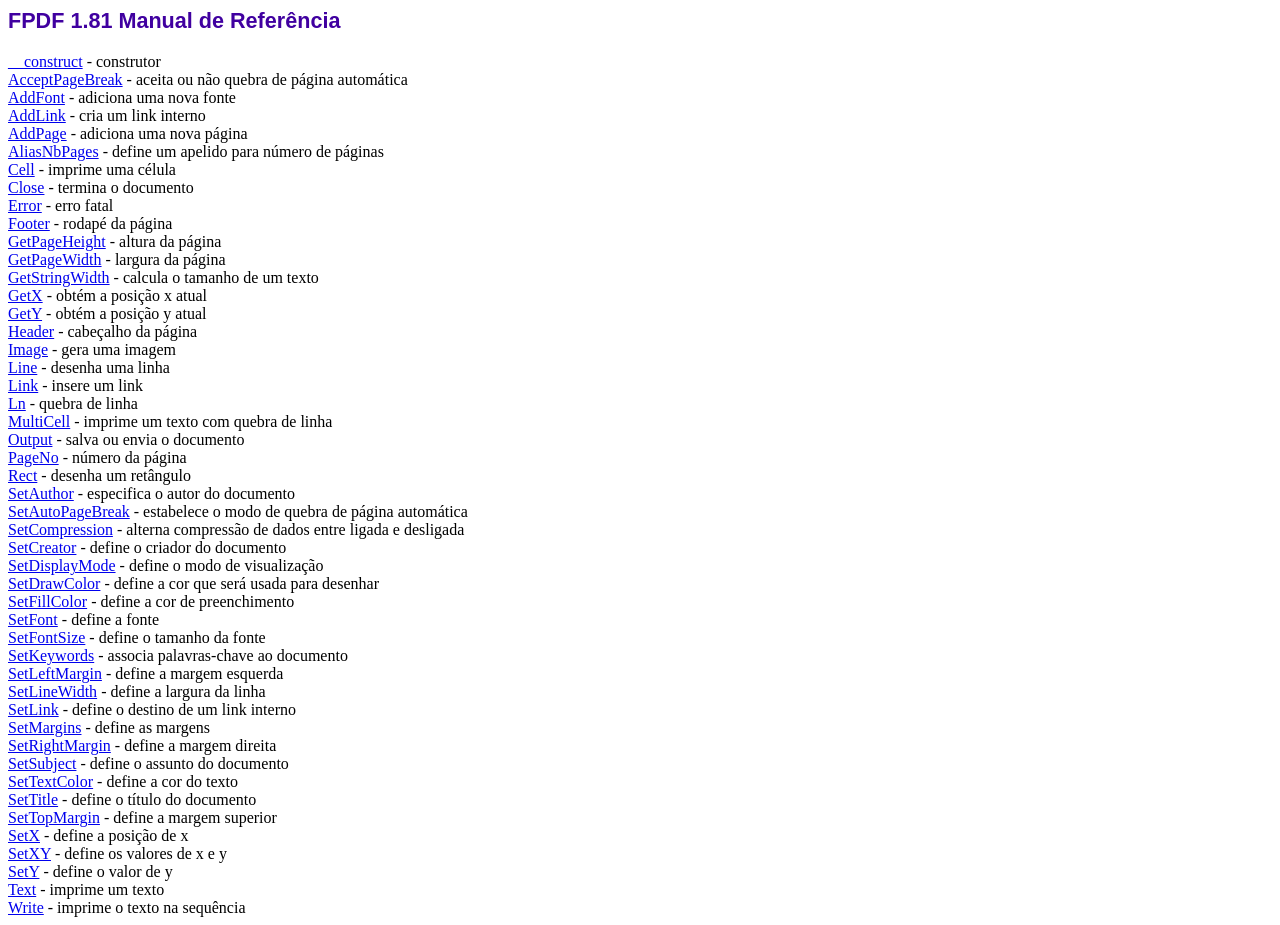
<file: js/FPDF/index.htm>
<!DOCTYPE html PUBLIC "-//W3C//DTD HTML 4.01 Transitional//EN">
<html>
<head>
<meta http-equiv="Content-Type" content="text/html; charset=ISO-8859-1">
<title>FPDF 1.81 Manual de Refer�ncia</title>
<link type="text/css" rel="stylesheet" href="fpdf.css">
</head>
<body>
<h1>FPDF 1.81 Manual de Refer�ncia</h1>
<a href="__construct.htm">__construct</a> - construtor<br>
<a href="acceptpagebreak.htm">AcceptPageBreak</a> - aceita ou n�o quebra de p�gina autom�tica<br>
<a href="addfont.htm">AddFont</a> - adiciona uma nova fonte<br>
<a href="addlink.htm">AddLink</a> - cria um link interno<br>
<a href="addpage.htm">AddPage</a> - adiciona uma nova p�gina<br>
<a href="aliasnbpages.htm">AliasNbPages</a> - define um apelido para n�mero de p�ginas<br>
<a href="cell.htm">Cell</a> - imprime uma c�lula<br>
<a href="close.htm">Close</a> - termina o documento<br>
<a href="error.htm">Error</a> - erro fatal<br>
<a href="footer.htm">Footer</a> - rodap� da p�gina<br>
<a href="getpageheight.htm">GetPageHeight</a> - altura da p�gina<br>
<a href="getpagewidth.htm">GetPageWidth</a> - largura da p�gina<br>
<a href="getstringwidth.htm">GetStringWidth</a> - calcula o tamanho de um texto<br>
<a href="getx.htm">GetX</a> - obt�m a posi��o x atual<br>
<a href="gety.htm">GetY</a> - obt�m a posi��o y atual<br>
<a href="header.htm">Header</a> - cabe�alho da p�gina<br>
<a href="image.htm">Image</a> - gera uma imagem<br>
<a href="line.htm">Line</a> - desenha uma linha<br>
<a href="link.htm">Link</a> - insere um link<br>
<a href="ln.htm">Ln</a> - quebra de linha<br>
<a href="multicell.htm">MultiCell</a> - imprime um texto com quebra de linha<br>
<a href="output.htm">Output</a> - salva ou envia o documento<br>
<a href="pageno.htm">PageNo</a> - n�mero da p�gina<br>
<a href="rect.htm">Rect</a> - desenha um ret�ngulo<br>
<a href="setauthor.htm">SetAuthor</a> - especifica o autor do documento<br>
<a href="setautopagebreak.htm">SetAutoPageBreak</a> - estabelece o modo de quebra de p�gina autom�tica<br>
<a href="setcompression.htm">SetCompression</a> - alterna compress�o de dados entre ligada e desligada<br>
<a href="setcreator.htm">SetCreator</a> - define o criador do documento<br>
<a href="setdisplaymode.htm">SetDisplayMode</a> - define o modo de visualiza��o<br>
<a href="setdrawcolor.htm">SetDrawColor</a> - define a cor que ser� usada para desenhar<br>
<a href="setfillcolor.htm">SetFillColor</a> - define a cor de preenchimento<br>
<a href="setfont.htm">SetFont</a> - define a fonte<br>
<a href="setfontsize.htm">SetFontSize</a> - define o tamanho da fonte<br>
<a href="setkeywords.htm">SetKeywords</a> - associa palavras-chave ao documento<br>
<a href="setleftmargin.htm">SetLeftMargin</a> - define a margem esquerda<br>
<a href="setlinewidth.htm">SetLineWidth</a> - define a largura da linha<br>
<a href="setlink.htm">SetLink</a> - define o destino de um link interno<br>
<a href="setmargins.htm">SetMargins</a> - define as margens<br>
<a href="setrightmargin.htm">SetRightMargin</a> - define a margem direita<br>
<a href="setsubject.htm">SetSubject</a> - define o assunto do documento<br>
<a href="settextcolor.htm">SetTextColor</a> - define a cor do texto<br>
<a href="settitle.htm">SetTitle</a> - define o t�tulo do documento<br>
<a href="settopmargin.htm">SetTopMargin</a> - define a margem superior<br>
<a href="setx.htm">SetX</a> - define a posi��o de x<br>
<a href="setxy.htm">SetXY</a> - define os valores de x e y<br>
<a href="sety.htm">SetY</a> - define o valor de y<br>
<a href="text.htm">Text</a> - imprime um texto<br>
<a href="write.htm">Write</a> - imprime o texto na sequ�ncia<br>
</body>
</html>
</file>
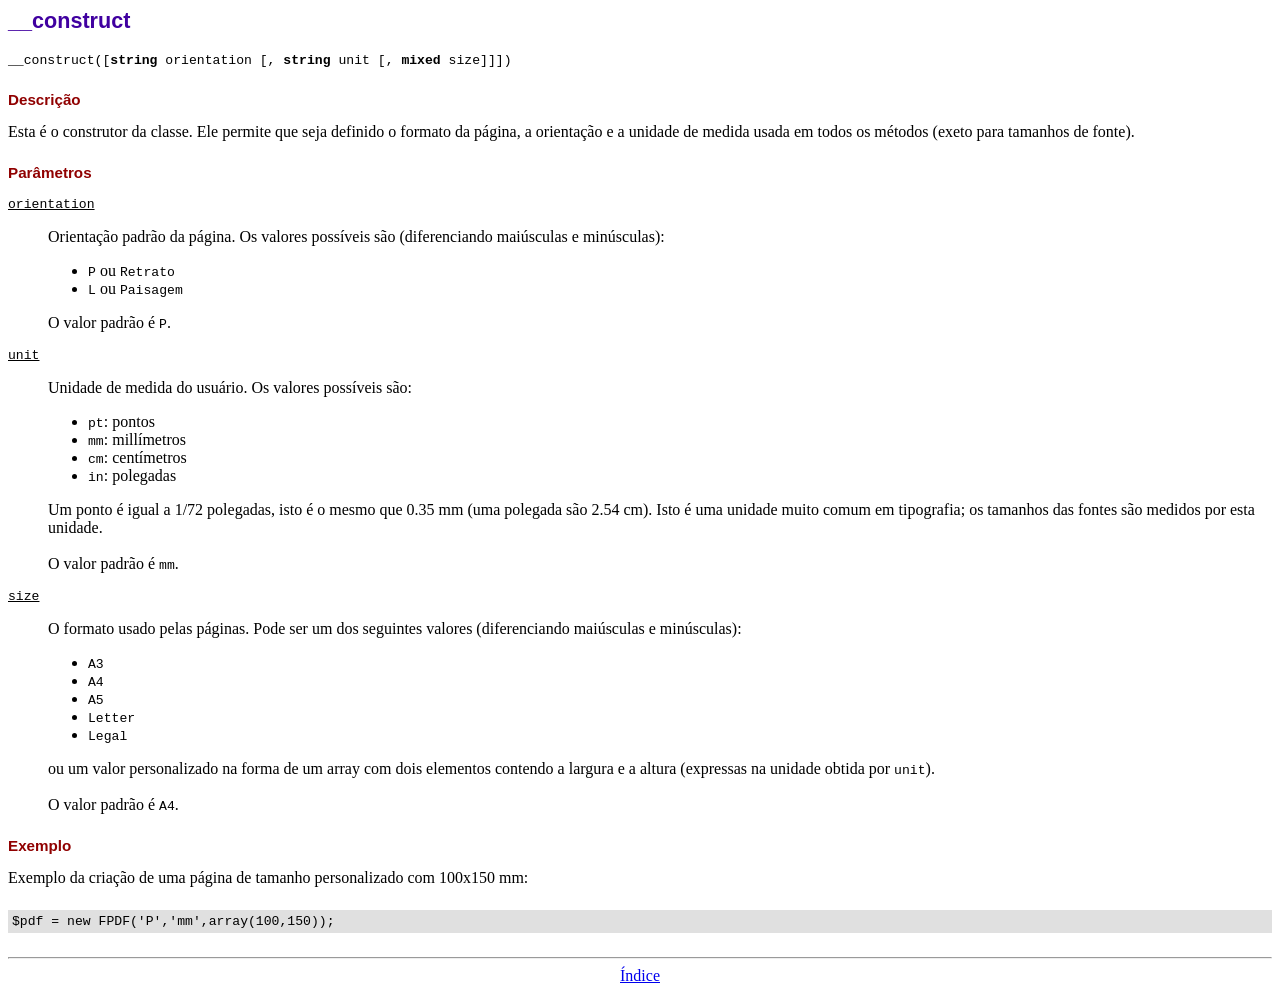
<file: js/FPDF/__construct.htm>
<!DOCTYPE html PUBLIC "-//W3C//DTD HTML 4.01 Transitional//EN">
<html>
<head>
<meta http-equiv="Content-Type" content="text/html; charset=ISO-8859-1">
<title>__construct</title>
<link type="text/css" rel="stylesheet" href="fpdf.css">
</head>
<body>
<h1>__construct</h1>
<code>__construct([<b>string</b> orientation [, <b>string</b> unit [, <b>mixed</b> size]]])</code>
<h2>Descri��o</h2>
Esta � o construtor da classe. Ele permite que seja definido o formato da p�gina, a orienta��o
e a unidade de medida usada em todos os m�todos (exeto para tamanhos de fonte).
<h2>Par�metros</h2>
<dl class="param">
<dt><code>orientation</code></dt>
<dd>
Orienta��o padr�o da p�gina. Os valores poss�veis s�o (diferenciando mai�sculas e min�sculas):
<ul>
<li><code>P</code> ou <code>Retrato</code></li>
<li><code>L</code> ou <code>Paisagem</code></li>
</ul>
O valor padr�o � <code>P</code>.
</dd>
<dt><code>unit</code></dt>
<dd>
Unidade de medida do usu�rio. Os valores poss�veis s�o:
<ul>
<li><code>pt</code>: pontos</li>
<li><code>mm</code>: mill�metros</li>
<li><code>cm</code>: cent�metros</li>
<li><code>in</code>: polegadas</li>
</ul>
Um ponto � igual a 1/72 polegadas, isto � o mesmo que 0.35 mm (uma polegada s�o 2.54 cm).
Isto � uma unidade muito comum em tipografia; os tamanhos das fontes s�o medidos por esta unidade.
<br>
<br>
O valor padr�o � <code>mm</code>.
</dd>
<dt><code>size</code></dt>
<dd>
O formato usado pelas p�ginas. Pode ser um dos seguintes valores (diferenciando mai�sculas e min�sculas):
<ul>
<li><code>A3</code></li>
<li><code>A4</code></li>
<li><code>A5</code></li>
<li><code>Letter</code></li>
<li><code>Legal</code></li>
</ul>
ou um valor personalizado na forma de um array com dois elementos contendo a largura e a
altura (expressas na unidade obtida por <code>unit</code>).
<br>
<br>
O valor padr�o � <code>A4</code>.
</dd>
</dl>
<h2>Exemplo</h2>
Exemplo da cria��o de uma p�gina de tamanho personalizado com 100x150 mm:
<div class="doc-source">
<pre><code>$pdf = new FPDF('P','mm',array(100,150));</code></pre>
</div>
<hr style="margin-top:1.5em">
<div style="text-align:center"><a href="index.htm">�ndice</a></div>
</body>
</html>
</file>
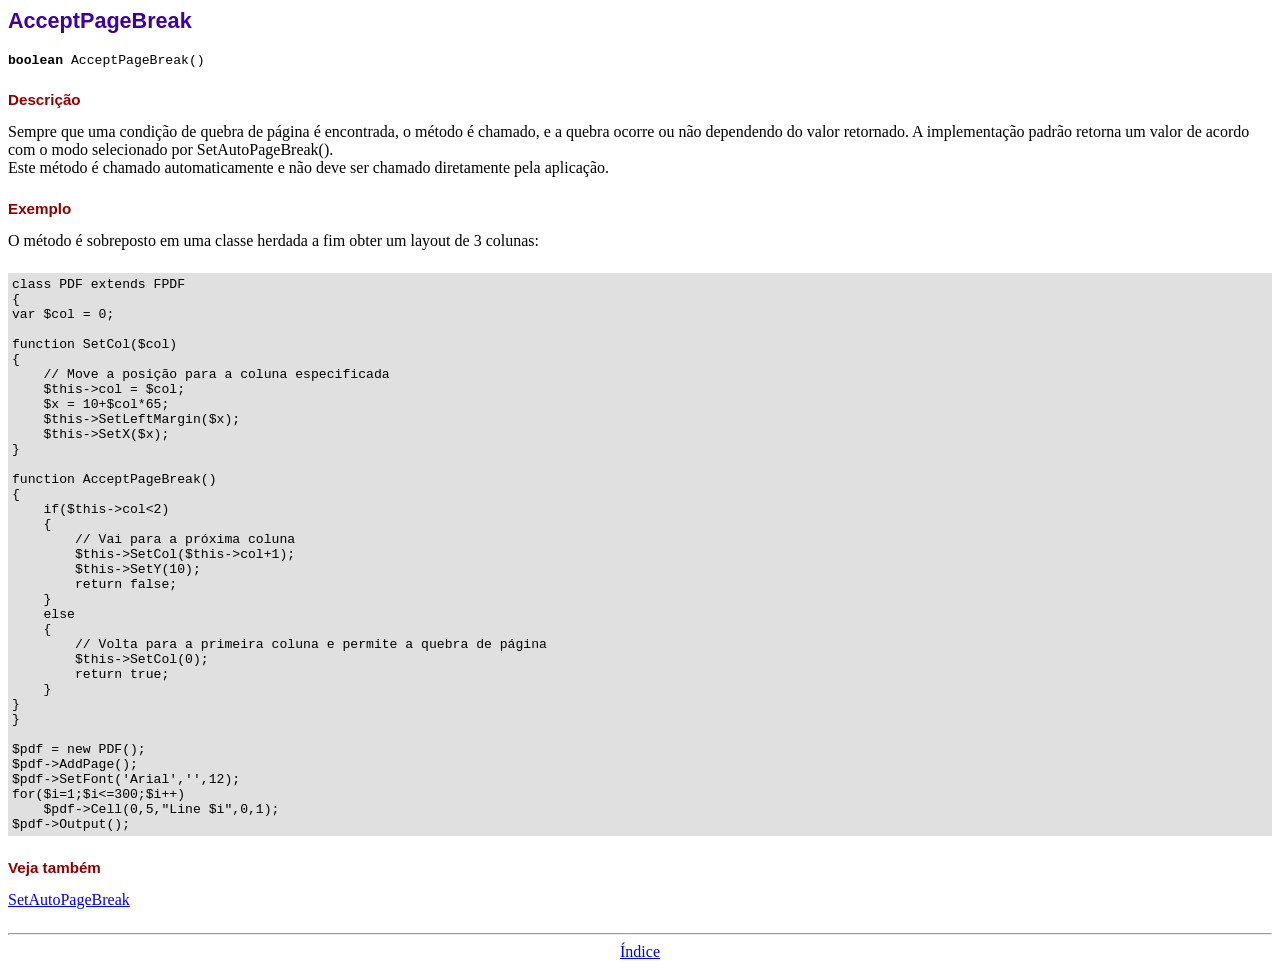
<file: js/FPDF/acceptpagebreak.htm>
<!DOCTYPE html PUBLIC "-//W3C//DTD HTML 4.01 Transitional//EN">
<html>
<head>
<meta http-equiv="Content-Type" content="text/html; charset=ISO-8859-1">
<title>AcceptPageBreak</title>
<link type="text/css" rel="stylesheet" href="fpdf.css">
</head>
<body>
<h1>AcceptPageBreak</h1>
<code><b>boolean</b> AcceptPageBreak()</code>
<h2>Descri��o</h2>
Sempre que uma condi��o de quebra de p�gina � encontrada, o m�todo � chamado, e a quebra
ocorre ou n�o dependendo do valor retornado. A implementa��o padr�o retorna um valor de acordo
com o modo selecionado por SetAutoPageBreak().
<br>
Este m�todo � chamado automaticamente e n�o deve ser chamado diretamente pela aplica��o.
<h2>Exemplo</h2>
O m�todo � sobreposto em uma classe herdada a fim obter um layout de 3 colunas:
<div class="doc-source">
<pre><code>class PDF extends FPDF
{
var $col = 0;

function SetCol($col)
{
    // Move a posi��o para a coluna especificada
    $this-&gt;col = $col;
    $x = 10+$col*65;
    $this-&gt;SetLeftMargin($x);
    $this-&gt;SetX($x);
}

function AcceptPageBreak()
{
    if($this-&gt;col&lt;2)
    {
        // Vai para a pr�xima coluna
        $this-&gt;SetCol($this-&gt;col+1);
        $this-&gt;SetY(10);
        return false;
    }
    else
    {
        // Volta para a primeira coluna e permite a quebra de p�gina
        $this-&gt;SetCol(0);
        return true;
    }
}
}

$pdf = new PDF();
$pdf-&gt;AddPage();
$pdf-&gt;SetFont('Arial','',12);
for($i=1;$i&lt;=300;$i++)
    $pdf-&gt;Cell(0,5,"Line $i",0,1);
$pdf-&gt;Output();</code></pre>
</div>
<h2>Veja tamb�m</h2>
<a href="setautopagebreak.htm">SetAutoPageBreak</a>
<hr style="margin-top:1.5em">
<div style="text-align:center"><a href="index.htm">�ndice</a></div>
</body>
</html>
</file>
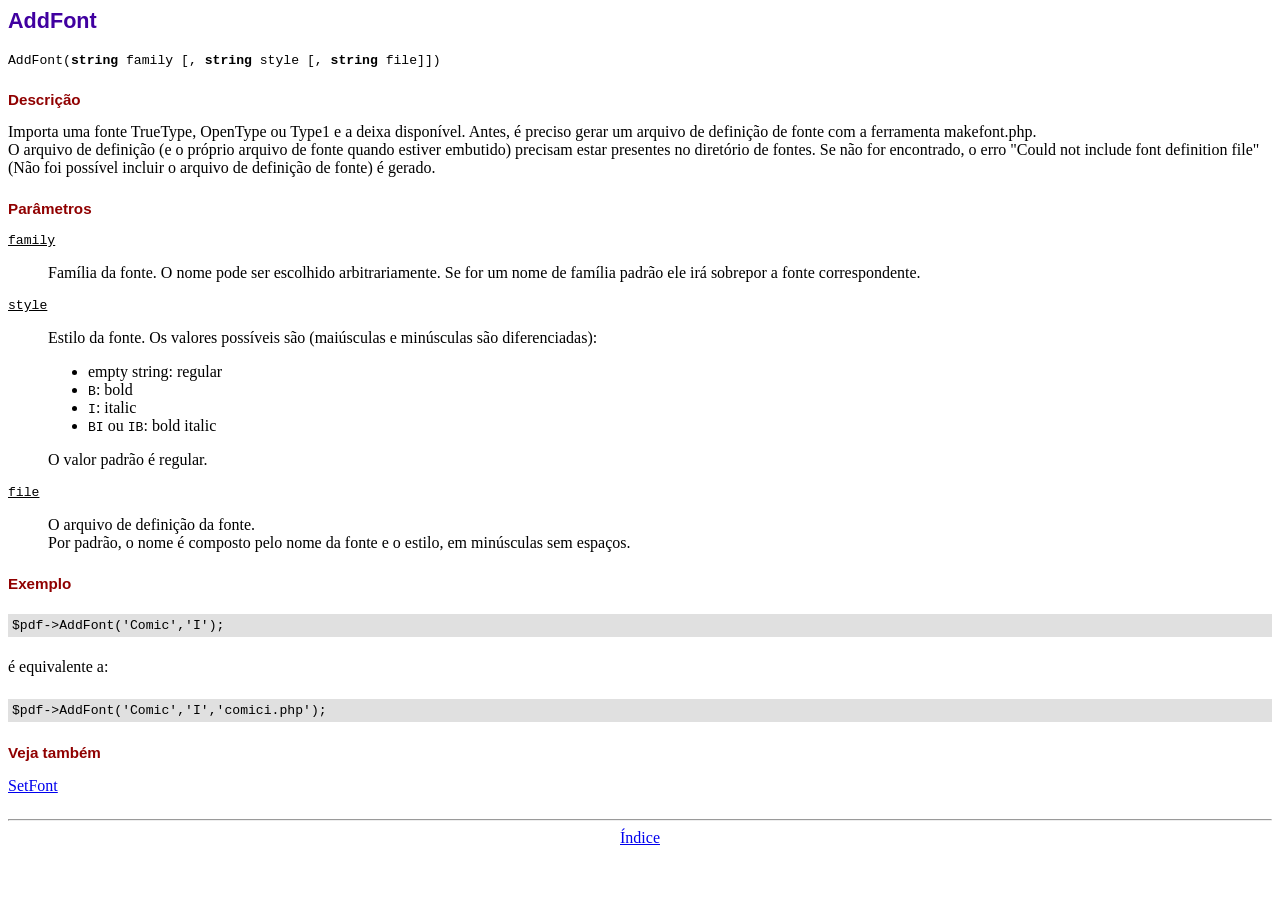
<file: js/FPDF/addfont.htm>
<!DOCTYPE html PUBLIC "-//W3C//DTD HTML 4.01 Transitional//EN">
<html>
<head>
<meta http-equiv="Content-Type" content="text/html; charset=ISO-8859-1">
<title>AddFont</title>
<link type="text/css" rel="stylesheet" href="fpdf.css">
</head>
<body>
<h1>AddFont</h1>
<code>AddFont(<b>string</b> family [, <b>string</b> style [, <b>string</b> file]])</code>
<h2>Descri��o</h2>
Importa uma fonte TrueType, OpenType ou Type1 e a deixa dispon�vel. Antes, � preciso gerar
um arquivo de defini��o de fonte com a ferramenta makefont.php.
<br>
O arquivo de defini��o (e o pr�prio arquivo de fonte quando estiver embutido)
precisam estar presentes no diret�rio de fontes. Se n�o for encontrado, o erro
"Could not include font definition file" (N�o foi poss�vel incluir o arquivo de
defini��o de fonte) � gerado.
<h2>Par�metros</h2>
<dl class="param">
<dt><code>family</code></dt>
<dd>
Fam�lia da fonte. O nome pode ser escolhido arbitrariamente. Se for um nome de fam�lia padr�o
ele ir� sobrepor a fonte correspondente.
</dd>
<dt><code>style</code></dt>
<dd>
Estilo da fonte. Os valores poss�veis s�o (mai�sculas e min�sculas s�o diferenciadas):
<ul>
<li>empty string: regular</li>
<li><code>B</code>: bold</li>
<li><code>I</code>: italic</li>
<li><code>BI</code> ou <code>IB</code>: bold italic</li>
</ul>
O valor padr�o � regular.
</dd>
<dt><code>file</code></dt>
<dd>
O arquivo de defini��o da fonte.
<br>
Por padr�o, o nome � composto pelo nome da fonte e o estilo, em min�sculas sem espa�os.
</dd>
</dl>
<h2>Exemplo</h2>
<div class="doc-source">
<pre><code>$pdf-&gt;AddFont('Comic','I');</code></pre>
</div>
� equivalente a:
<div class="doc-source">
<pre><code>$pdf-&gt;AddFont('Comic','I','comici.php');</code></pre>
</div>
<h2>Veja tamb�m</h2>
<a href="setfont.htm">SetFont</a>
<hr style="margin-top:1.5em">
<div style="text-align:center"><a href="index.htm">�ndice</a></div>
</body>
</html>
</file>
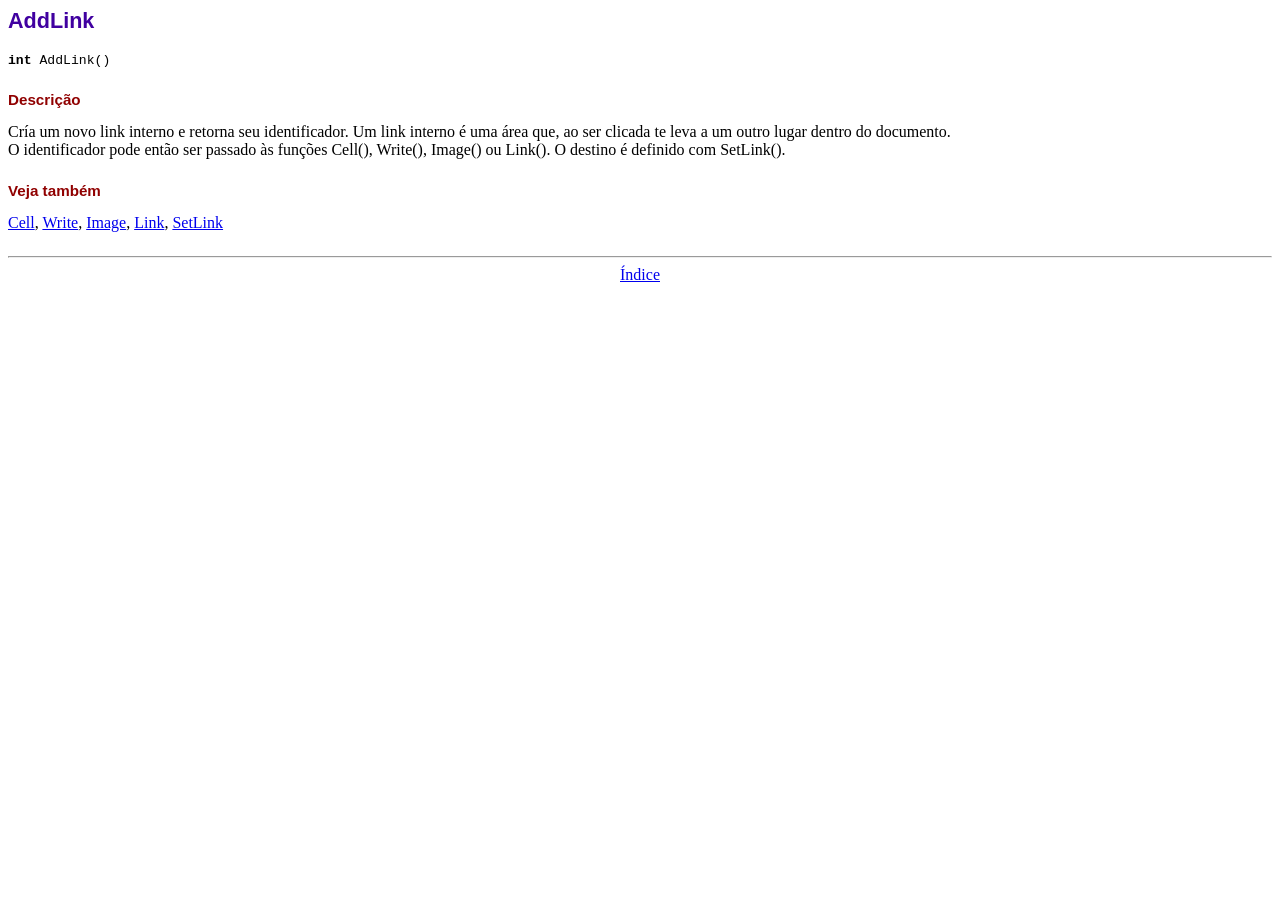
<file: js/FPDF/addlink.htm>
<!DOCTYPE html PUBLIC "-//W3C//DTD HTML 4.01 Transitional//EN">
<html>
<head>
<meta http-equiv="Content-Type" content="text/html; charset=ISO-8859-1">
<title>AddLink</title>
<link type="text/css" rel="stylesheet" href="fpdf.css">
</head>
<body>
<h1>AddLink</h1>
<code><b>int</b> AddLink()</code>
<h2>Descri��o</h2>
Cr�a um novo link interno e retorna seu identificador. Um link interno � uma �rea que, ao ser
clicada te leva a um outro lugar dentro do documento.
<br>
O identificador pode ent�o ser passado �s fun��es Cell(), Write(), Image() ou Link(). O
destino � definido com SetLink().
<h2>Veja tamb�m</h2>
<a href="cell.htm">Cell</a>,
<a href="write.htm">Write</a>,
<a href="image.htm">Image</a>,
<a href="link.htm">Link</a>,
<a href="setlink.htm">SetLink</a>
<hr style="margin-top:1.5em">
<div style="text-align:center"><a href="index.htm">�ndice</a></div>
</body>
</html>
</file>
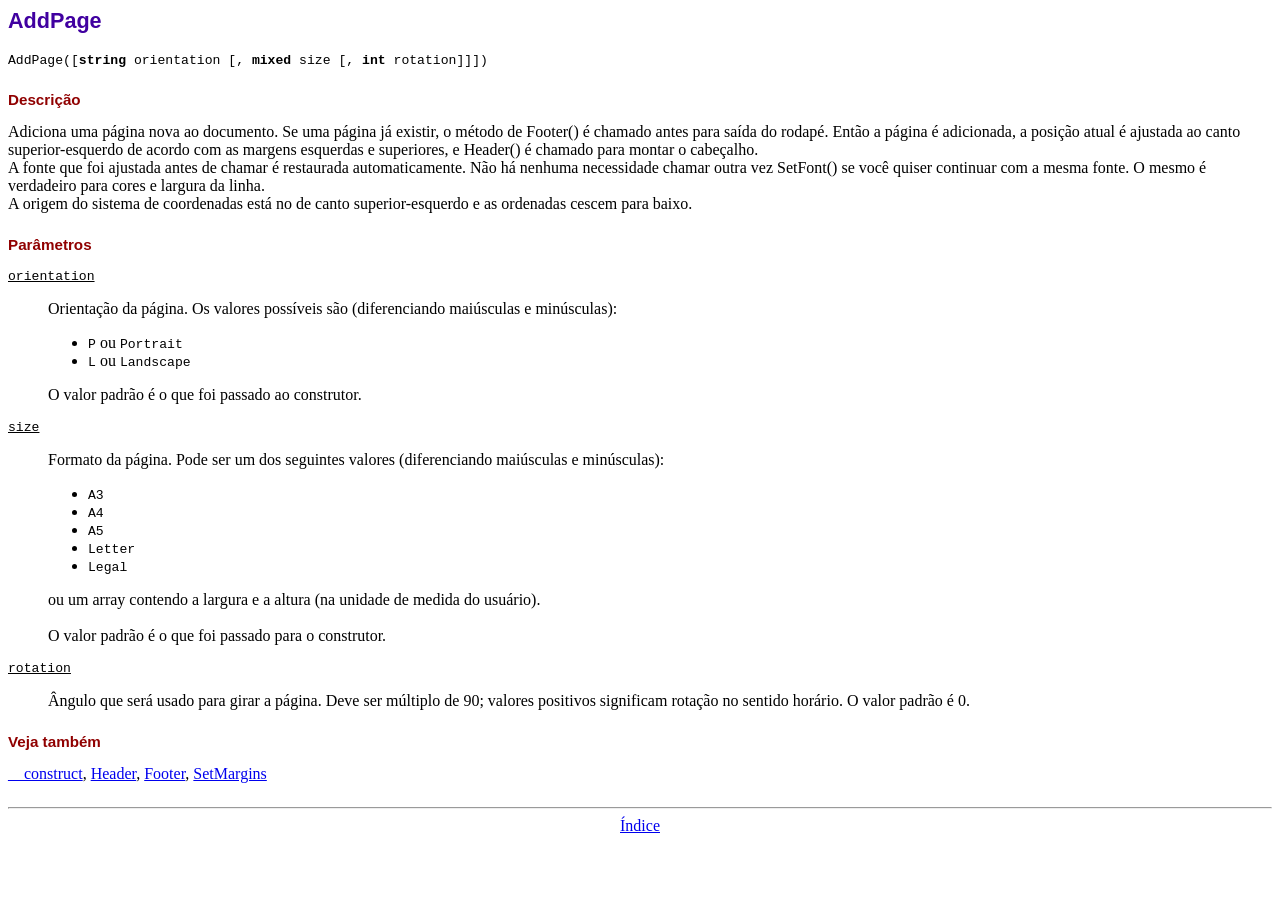
<file: js/FPDF/addpage.htm>
<!DOCTYPE html PUBLIC "-//W3C//DTD HTML 4.01 Transitional//EN">
<html>
<head>
<meta http-equiv="Content-Type" content="text/html; charset=ISO-8859-1">
<title>AddPage</title>
<link type="text/css" rel="stylesheet" href="fpdf.css">
</head>
<body>
<h1>AddPage</h1>
<code>AddPage([<b>string</b> orientation [, <b>mixed</b> size [, <b>int</b> rotation]]])</code>
<h2>Descri��o</h2>
Adiciona uma p�gina nova ao documento. Se uma p�gina j� existir, o m�todo de Footer() �
chamado antes para sa�da do rodap�. Ent�o a p�gina � adicionada, a posi��o atual � ajustada
ao canto superior-esquerdo de acordo com as margens esquerdas e superiores, e Header() � chamado para montar o cabe�alho.
<br>
A fonte que foi ajustada antes de chamar � restaurada automaticamente. N�o h� nenhuma
necessidade chamar outra vez SetFont() se voc� quiser continuar com a mesma fonte. O
mesmo � verdadeiro para cores e largura da linha.
<br>
A origem do sistema de coordenadas est� no de canto superior-esquerdo e as ordenadas cescem
para baixo.
<h2>Par�metros</h2>
<dl class="param">
<dt><code>orientation</code></dt>
<dd>
Orienta��o da p�gina. Os valores poss�veis s�o (diferenciando mai�sculas e min�sculas):
<ul>
<li><code>P</code> ou <code>Portrait</code></li>
<li><code>L</code> ou <code>Landscape</code></li>
</ul>
O valor padr�o � o que foi passado ao construtor.
</dd>
<dt><code>size</code></dt>
<dd>
Formato da p�gina. Pode ser um dos seguintes valores (diferenciando mai�sculas e min�sculas):
<ul>
<li><code>A3</code></li>
<li><code>A4</code></li>
<li><code>A5</code></li>
<li><code>Letter</code></li>
<li><code>Legal</code></li>
</ul>
ou um array contendo a largura e a altura (na unidade de medida do usu�rio).<br>
<br>
O valor padr�o � o que foi passado para o construtor.
</dd>
<dt><code>rotation</code></dt>
<dd>
�ngulo que ser� usado para girar a p�gina. Deve ser m�ltiplo de 90; valores positivos
significam rota��o no sentido hor�rio. O valor padr�o � 0.
</dd>
</dl>
<h2>Veja tamb�m</h2>
<a href="__construct.htm">__construct</a>,
<a href="header.htm">Header</a>,
<a href="footer.htm">Footer</a>,
<a href="setmargins.htm">SetMargins</a>
<hr style="margin-top:1.5em">
<div style="text-align:center"><a href="index.htm">�ndice</a></div>
</body>
</html>
</file>
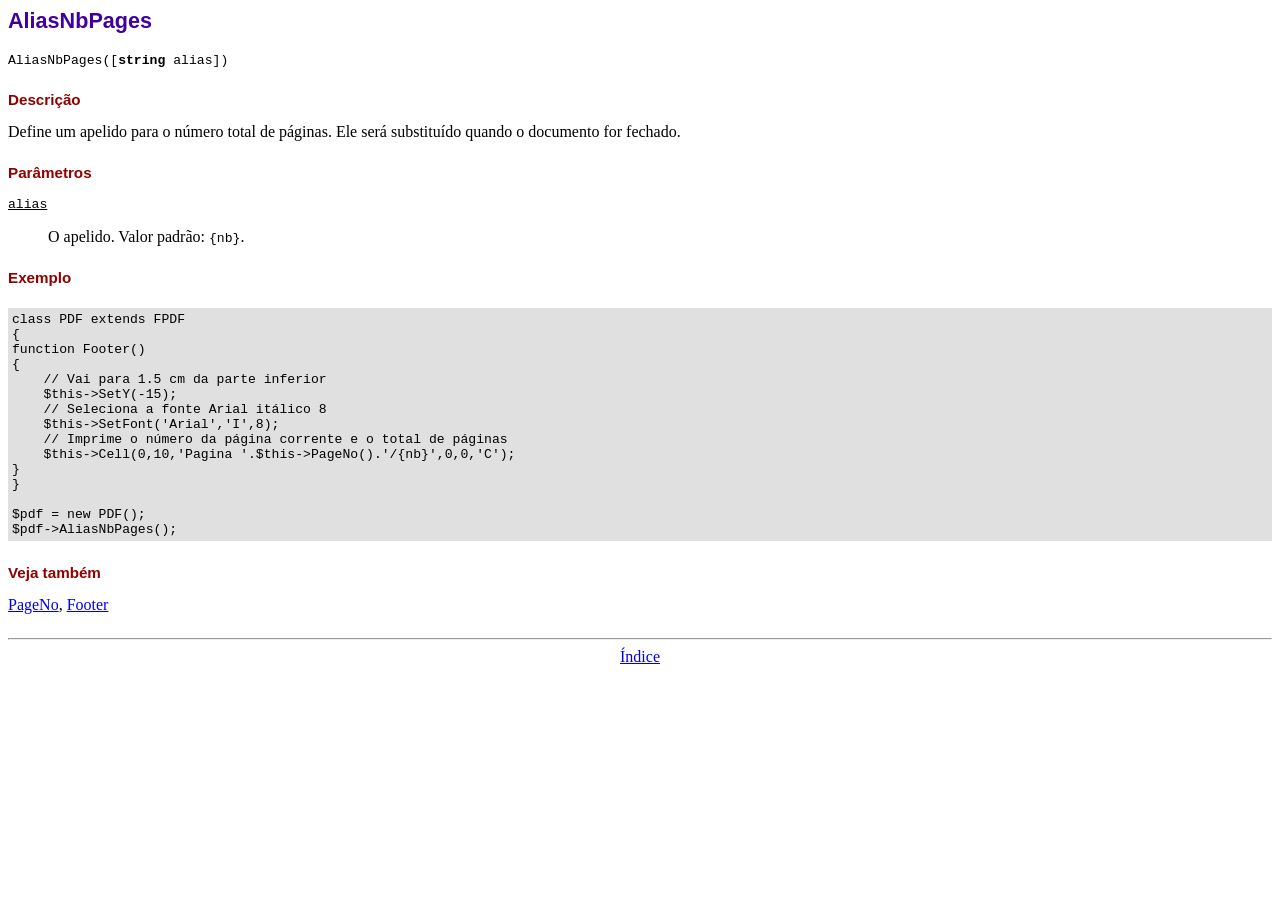
<file: js/FPDF/aliasnbpages.htm>
<!DOCTYPE html PUBLIC "-//W3C//DTD HTML 4.01 Transitional//EN">
<html>
<head>
<meta http-equiv="Content-Type" content="text/html; charset=ISO-8859-1">
<title>AliasNbPages</title>
<link type="text/css" rel="stylesheet" href="fpdf.css">
</head>
<body>
<h1>AliasNbPages</h1>
<code>AliasNbPages([<b>string</b> alias])</code>
<h2>Descri��o</h2>
Define um apelido para o n�mero total de p�ginas. Ele ser� substitu�do quando o documento
for fechado.
<h2>Par�metros</h2>
<dl class="param">
<dt><code>alias</code></dt>
<dd>
O apelido. Valor padr�o: <code>{nb}</code>.
</dd>
</dl>
<h2>Exemplo</h2>
<div class="doc-source">
<pre><code>class PDF extends FPDF
{
function Footer()
{
    // Vai para 1.5 cm da parte inferior
    $this-&gt;SetY(-15);
    // Seleciona a fonte Arial it�lico 8
    $this-&gt;SetFont('Arial','I',8);
    // Imprime o n�mero da p�gina corrente e o total de p�ginas
    $this-&gt;Cell(0,10,'Pagina '.$this-&gt;PageNo().'/{nb}',0,0,'C');
}
}

$pdf = new PDF();
$pdf-&gt;AliasNbPages();</code></pre>
</div>
<h2>Veja tamb�m</h2>
<a href="pageno.htm">PageNo</a>,
<a href="footer.htm">Footer</a>
<hr style="margin-top:1.5em">
<div style="text-align:center"><a href="index.htm">�ndice</a></div>
</body>
</html>
</file>
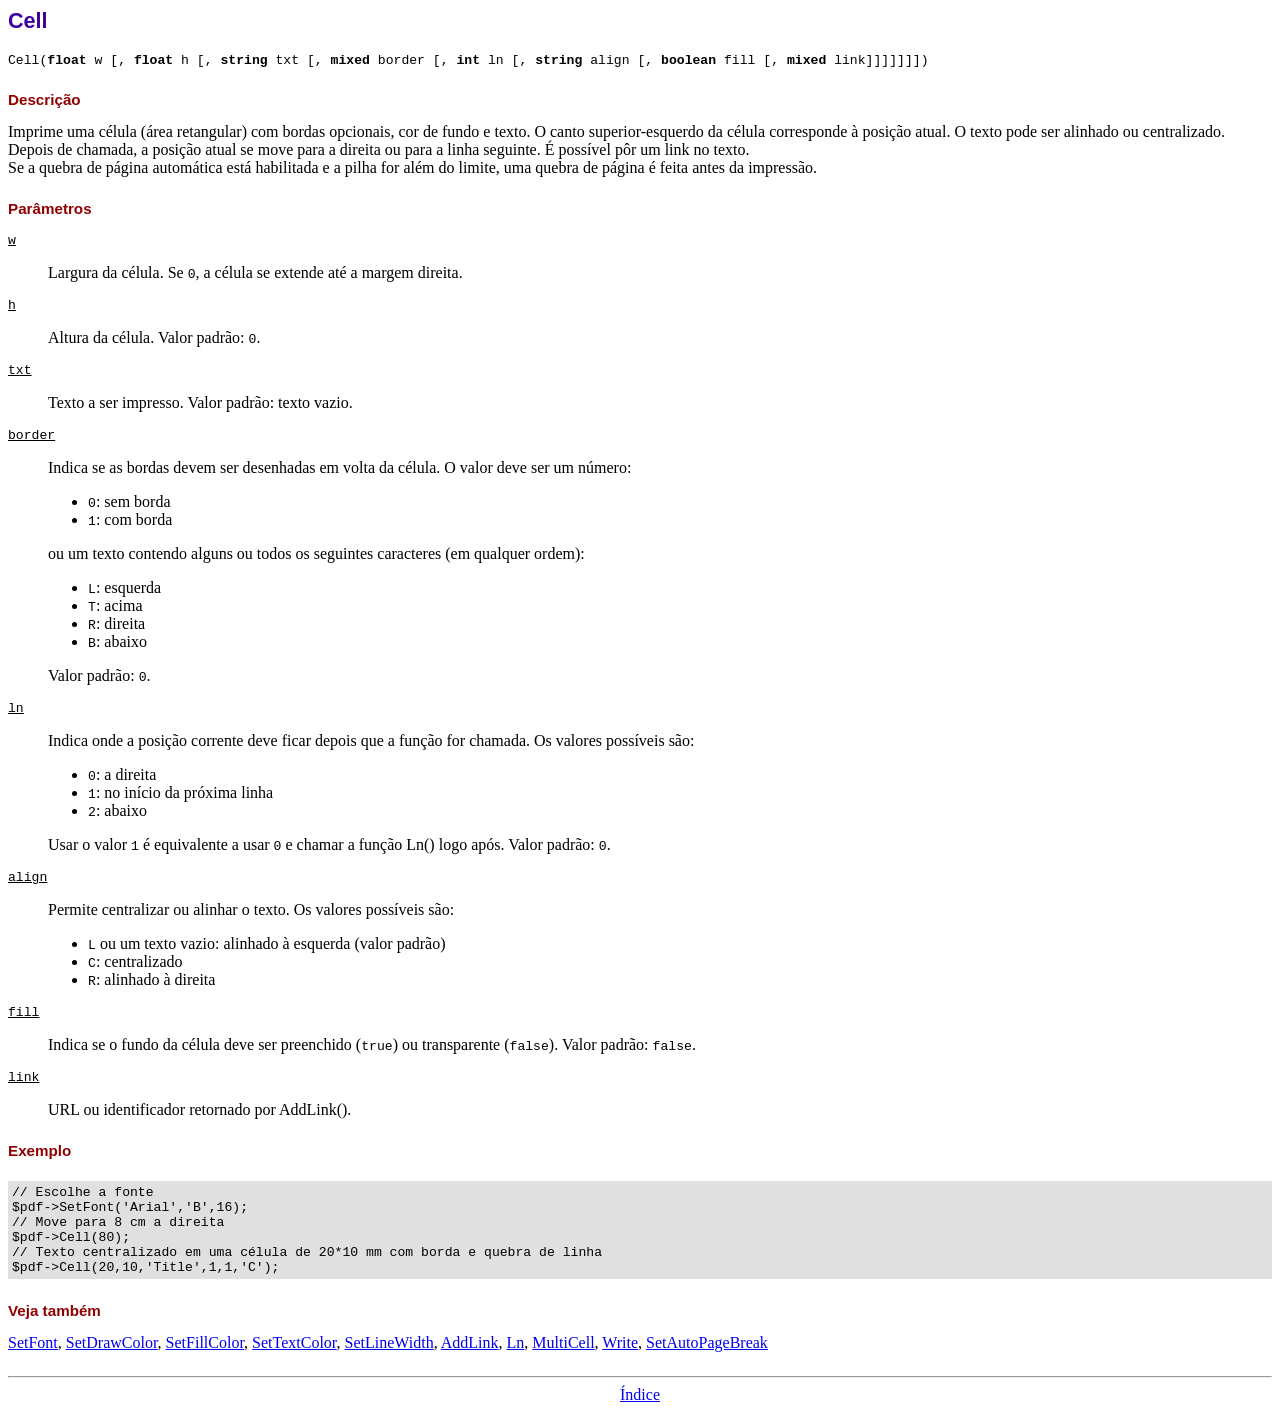
<file: js/FPDF/cell.htm>
<!DOCTYPE html PUBLIC "-//W3C//DTD HTML 4.01 Transitional//EN">
<html>
<head>
<meta http-equiv="Content-Type" content="text/html; charset=ISO-8859-1">
<title>Cell</title>
<link type="text/css" rel="stylesheet" href="fpdf.css">
</head>
<body>
<h1>Cell</h1>
<code>Cell(<b>float</b> w [, <b>float</b> h [, <b>string</b> txt [, <b>mixed</b> border [, <b>int</b> ln [, <b>string</b> align [, <b>boolean</b> fill [, <b>mixed</b> link]]]]]]])</code>
<h2>Descri��o</h2>
Imprime uma c�lula (�rea retangular) com bordas opcionais, cor de fundo e texto.
O canto superior-esquerdo da c�lula corresponde � posi��o atual. O texto pode ser alinhado
ou centralizado. Depois de chamada, a posi��o atual se move para a direita ou para a linha
seguinte. � poss�vel p�r um link no texto.
<br>
Se a quebra de p�gina autom�tica est� habilitada e a pilha for al�m do limite, uma quebra de
p�gina � feita antes da impress�o.
<h2>Par�metros</h2>
<dl class="param">
<dt><code>w</code></dt>
<dd>
Largura da c�lula. Se <code>0</code>, a c�lula se extende at� a margem direita.
</dd>
<dt><code>h</code></dt>
<dd>
Altura da c�lula.
Valor padr�o: <code>0</code>.
</dd>
<dt><code>txt</code></dt>
<dd>
Texto a ser impresso.
Valor padr�o: texto vazio.
</dd>
<dt><code>border</code></dt>
<dd>
Indica se as bordas devem ser desenhadas em volta da c�lula. O valor deve ser um n�mero:
<ul>
<li><code>0</code>: sem borda</li>
<li><code>1</code>: com borda</li>
</ul>
ou um texto contendo alguns ou todos os seguintes caracteres (em qualquer ordem):
<ul>
<li><code>L</code>: esquerda</li>
<li><code>T</code>: acima</li>
<li><code>R</code>: direita</li>
<li><code>B</code>: abaixo</li>
</ul>
Valor padr�o: <code>0</code>.
</dd>
<dt><code>ln</code></dt>
<dd>
Indica onde a posi��o corrente deve ficar depois que a fun��o for chamada. Os valores poss�veis s�o:
<ul>
<li><code>0</code>: a direita</li>
<li><code>1</code>: no in�cio da pr�xima linha</li>
<li><code>2</code>: abaixo</li>
</ul>
Usar o valor <code>1</code> � equivalente a usar <code>0</code> e chamar a fun��o Ln() logo ap�s.
Valor padr�o: <code>0</code>.
</dd>
<dt><code>align</code></dt>
<dd>
Permite centralizar ou alinhar o texto. Os valores poss�veis s�o:
<ul>
<li><code>L</code> ou um texto vazio: alinhado � esquerda (valor padr�o)</li>
<li><code>C</code>: centralizado</li>
<li><code>R</code>: alinhado � direita</li>
</ul>
</dd>
<dt><code>fill</code></dt>
<dd>
Indica se o fundo da c�lula deve ser preenchido (<code>true</code>) ou transparente (<code>false</code>).
Valor padr�o: <code>false</code>.
</dd>
<dt><code>link</code></dt>
<dd>
URL ou identificador retornado por AddLink().
</dd>
</dl>
<h2>Exemplo</h2>
<div class="doc-source">
<pre><code>// Escolhe a fonte
$pdf-&gt;SetFont('Arial','B',16);
// Move para 8 cm a direita
$pdf-&gt;Cell(80);
// Texto centralizado em uma c�lula de 20*10 mm com borda e quebra de linha
$pdf-&gt;Cell(20,10,'Title',1,1,'C');</code></pre>
</div>
<h2>Veja tamb�m</h2>
<a href="setfont.htm">SetFont</a>,
<a href="setdrawcolor.htm">SetDrawColor</a>,
<a href="setfillcolor.htm">SetFillColor</a>,
<a href="settextcolor.htm">SetTextColor</a>,
<a href="setlinewidth.htm">SetLineWidth</a>,
<a href="addlink.htm">AddLink</a>,
<a href="ln.htm">Ln</a>,
<a href="multicell.htm">MultiCell</a>,
<a href="write.htm">Write</a>,
<a href="setautopagebreak.htm">SetAutoPageBreak</a>
<hr style="margin-top:1.5em">
<div style="text-align:center"><a href="index.htm">�ndice</a></div>
</body>
</html>
</file>
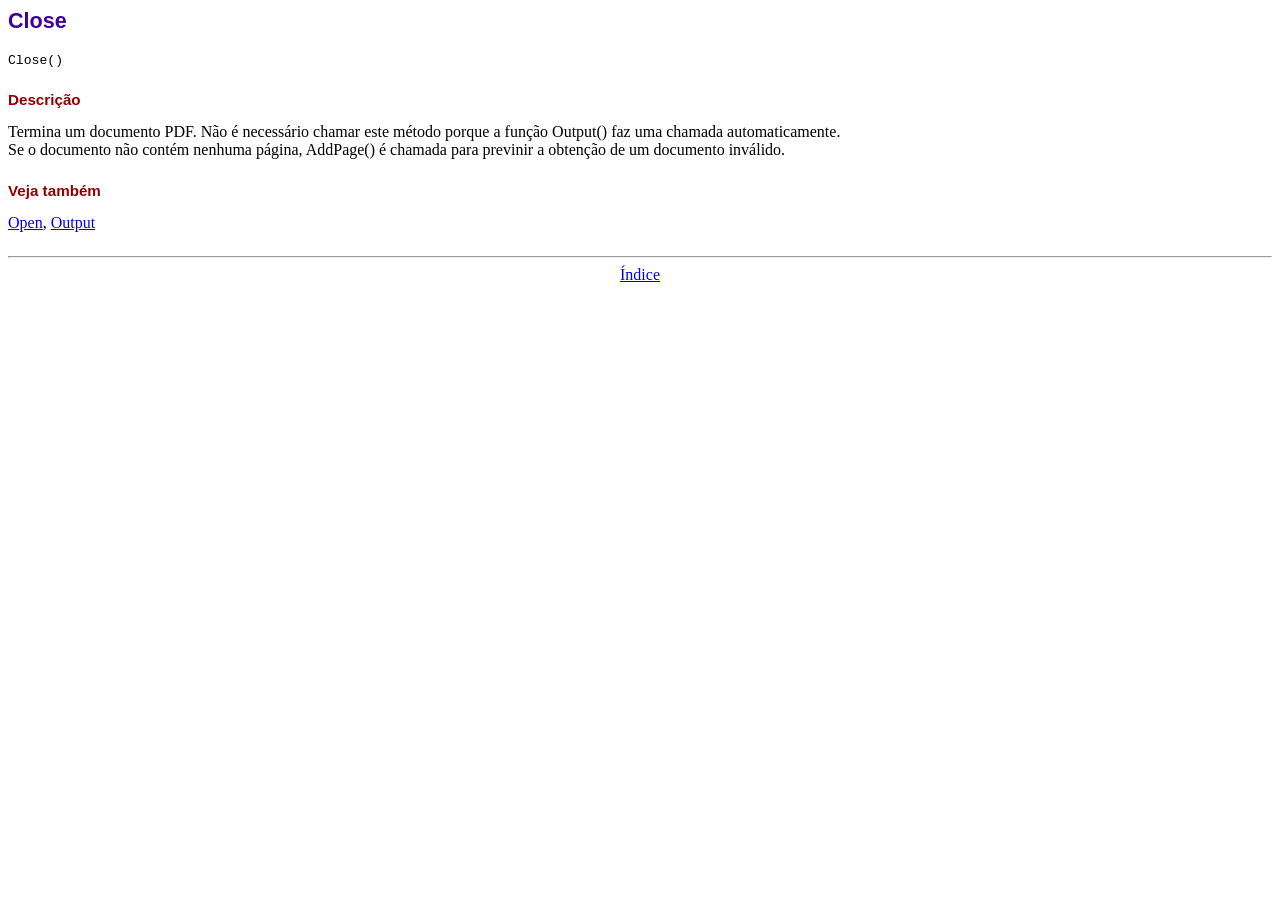
<file: js/FPDF/close.htm>
<!DOCTYPE html PUBLIC "-//W3C//DTD HTML 4.01 Transitional//EN">
<html>
<head>
<meta http-equiv="Content-Type" content="text/html; charset=ISO-8859-1">
<title>Close</title>
<link type="text/css" rel="stylesheet" href="fpdf.css">
</head>
<body>
<h1>Close</h1>
<code>Close()</code>
<h2>Descri��o</h2>
Termina um documento PDF. N�o � necess�rio chamar este m�todo porque a fun��o Output() faz uma
chamada automaticamente.
<br>
Se o documento n�o cont�m nenhuma p�gina, AddPage() � chamada para previnir a obten��o de
um documento inv�lido.
<h2>Veja tamb�m</h2>
<a href="open.htm">Open</a>,
<a href="output.htm">Output</a>
<hr style="margin-top:1.5em">
<div style="text-align:center"><a href="index.htm">�ndice</a></div>
</body>
</html>
</file>
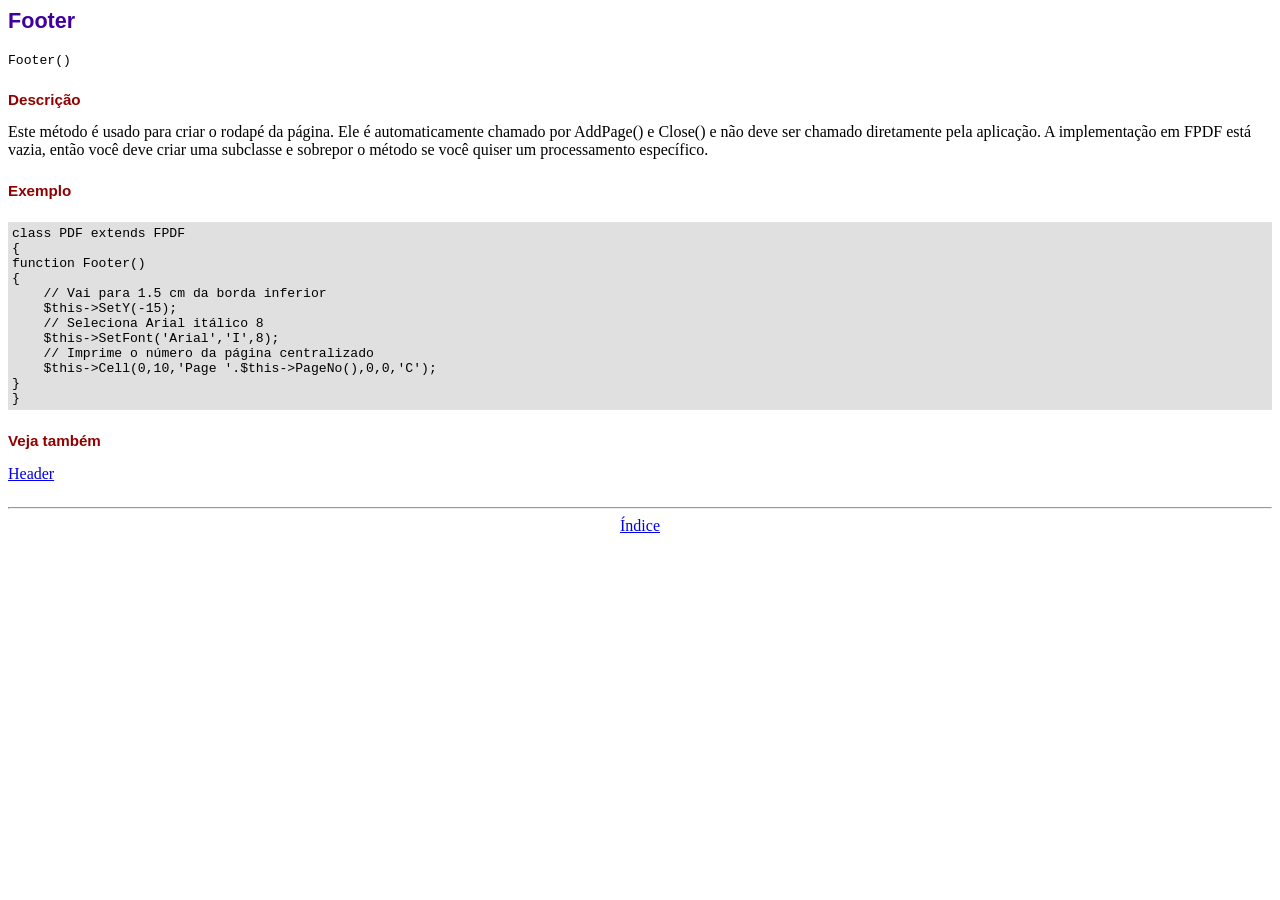
<file: js/FPDF/footer.htm>
<!DOCTYPE html PUBLIC "-//W3C//DTD HTML 4.01 Transitional//EN">
<html>
<head>
<meta http-equiv="Content-Type" content="text/html; charset=ISO-8859-1">
<title>Footer</title>
<link type="text/css" rel="stylesheet" href="fpdf.css">
</head>
<body>
<h1>Footer</h1>
<code>Footer()</code>
<h2>Descri��o</h2>
Este m�todo � usado para criar o rodap� da p�gina. Ele � automaticamente chamado por
AddPage() e Close() e n�o deve ser chamado diretamente pela aplica��o. A implementa��o
em FPDF est� vazia, ent�o voc� deve criar uma subclasse e sobrepor o m�todo se voc�
quiser um processamento espec�fico.
<h2>Exemplo</h2>
<div class="doc-source">
<pre><code>class PDF extends FPDF
{
function Footer()
{
    // Vai para 1.5 cm da borda inferior
    $this-&gt;SetY(-15);
    // Seleciona Arial it�lico 8
    $this-&gt;SetFont('Arial','I',8);
    // Imprime o n�mero da p�gina centralizado
    $this-&gt;Cell(0,10,'Page '.$this-&gt;PageNo(),0,0,'C');
}
}</code></pre>
</div>
<h2>Veja tamb�m</h2>
<a href="header.htm">Header</a>
<hr style="margin-top:1.5em">
<div style="text-align:center"><a href="index.htm">�ndice</a></div>
</body>
</html>
</file>
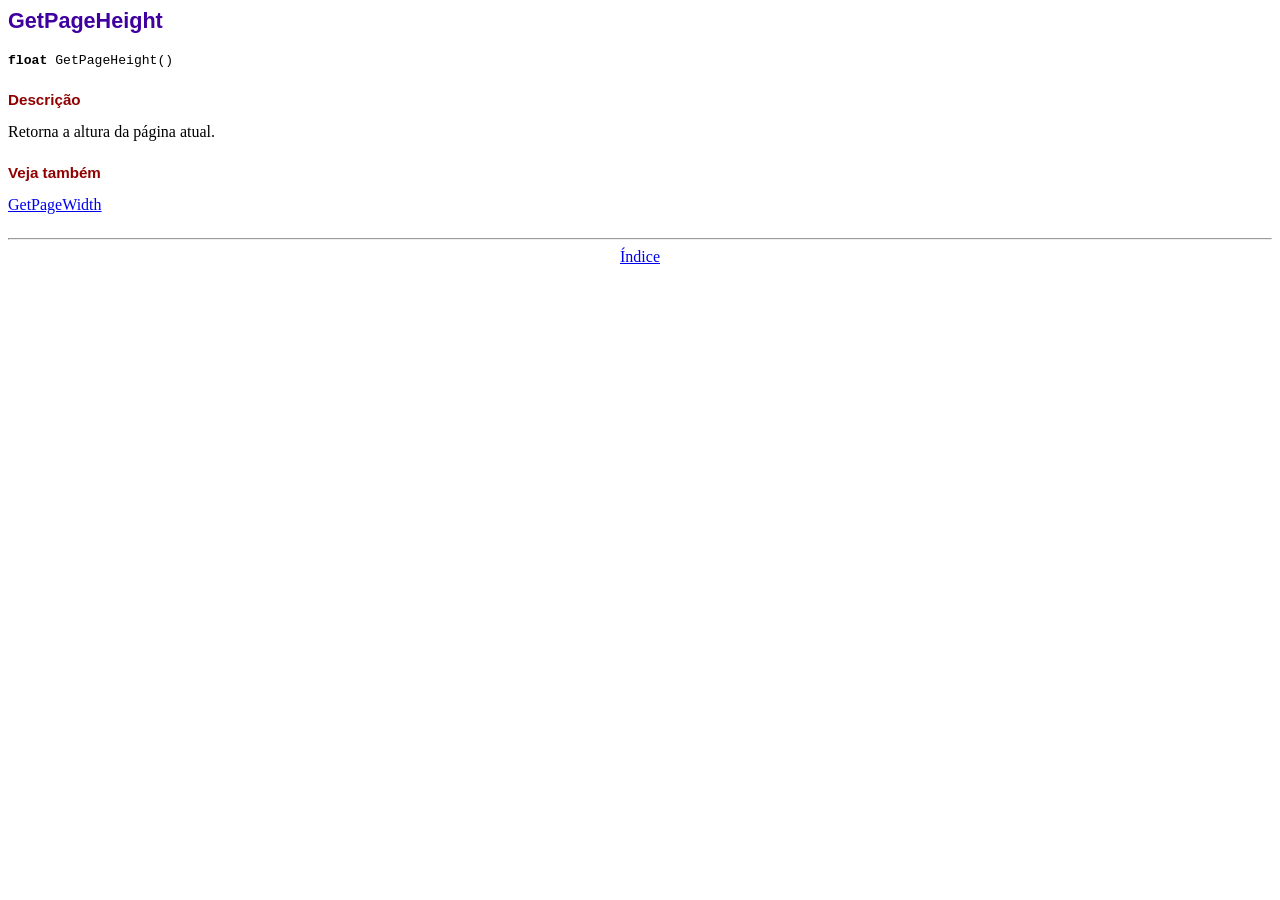
<file: js/FPDF/getpageheight.htm>
<!DOCTYPE html PUBLIC "-//W3C//DTD HTML 4.01 Transitional//EN">
<html>
<head>
<meta http-equiv="Content-Type" content="text/html; charset=ISO-8859-1">
<title>GetPageHeight</title>
<link type="text/css" rel="stylesheet" href="fpdf.css">
</head>
<body>
<h1>GetPageHeight</h1>
<code><b>float</b> GetPageHeight()</code>
<h2>Descri��o</h2>
Retorna a altura da p�gina atual.
<h2>Veja tamb�m</h2>
<a href="getpagewidth.htm">GetPageWidth</a>
<hr style="margin-top:1.5em">
<div style="text-align:center"><a href="index.htm">�ndice</a></div>
</body>
</html>
</file>
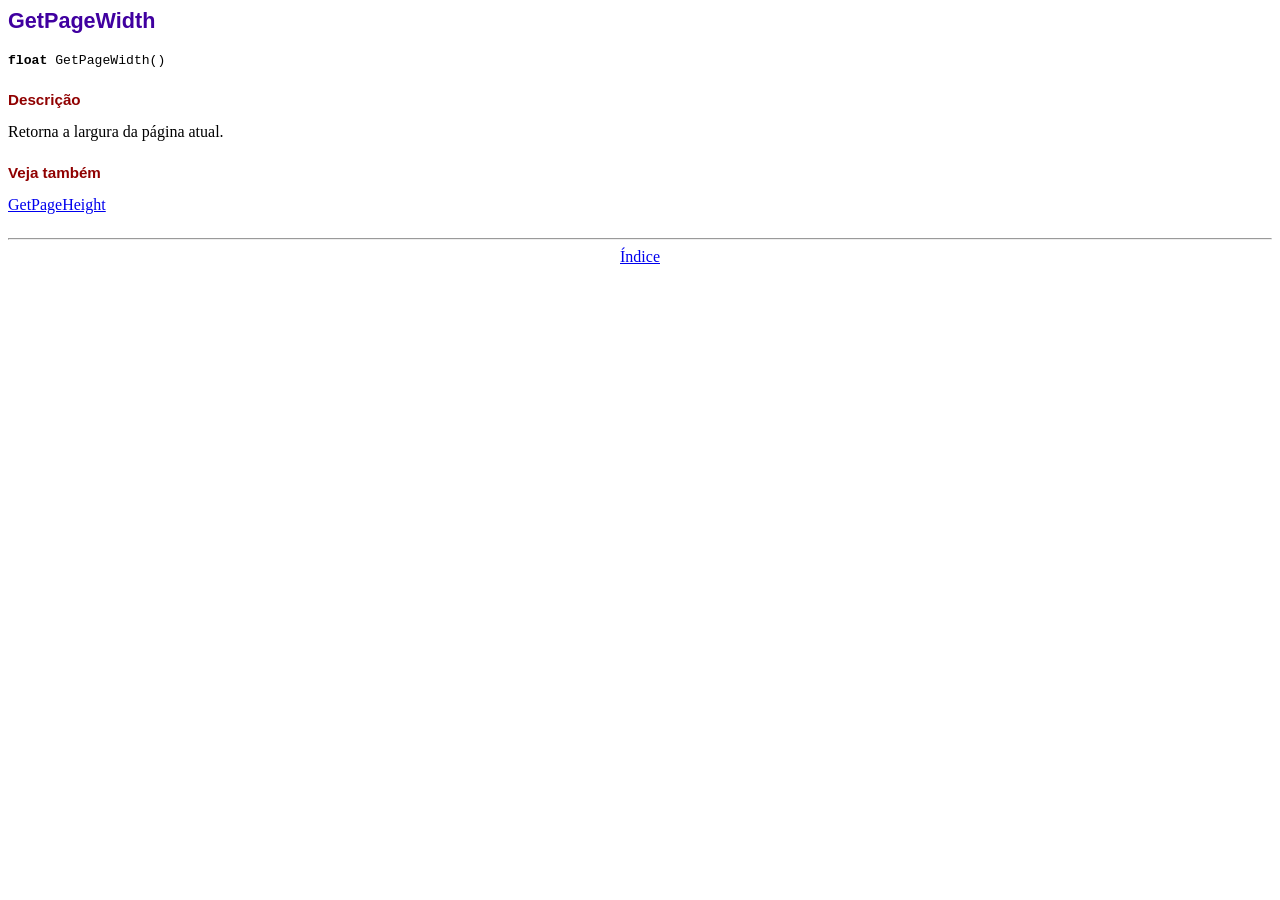
<file: js/FPDF/getpagewidth.htm>
<!DOCTYPE html PUBLIC "-//W3C//DTD HTML 4.01 Transitional//EN">
<html>
<head>
<meta http-equiv="Content-Type" content="text/html; charset=ISO-8859-1">
<title>GetPageWidth</title>
<link type="text/css" rel="stylesheet" href="fpdf.css">
</head>
<body>
<h1>GetPageWidth</h1>
<code><b>float</b> GetPageWidth()</code>
<h2>Descri��o</h2>
Retorna a largura da p�gina atual.
<h2>Veja tamb�m</h2>
<a href="getpageheight.htm">GetPageHeight</a>
<hr style="margin-top:1.5em">
<div style="text-align:center"><a href="index.htm">�ndice</a></div>
</body>
</html>
</file>
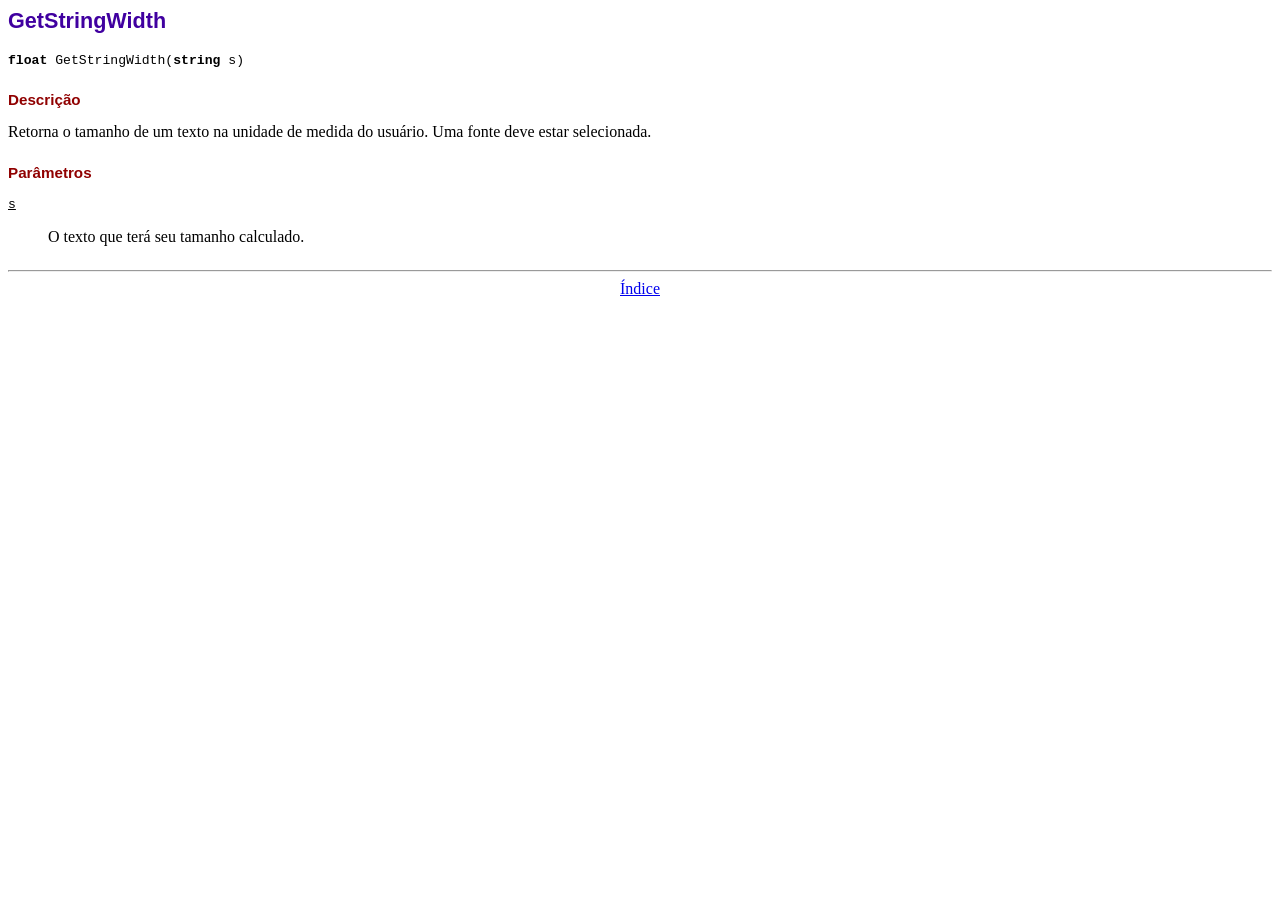
<file: js/FPDF/getstringwidth.htm>
<!DOCTYPE html PUBLIC "-//W3C//DTD HTML 4.01 Transitional//EN">
<html>
<head>
<meta http-equiv="Content-Type" content="text/html; charset=ISO-8859-1">
<title>GetStringWidth</title>
<link type="text/css" rel="stylesheet" href="fpdf.css">
</head>
<body>
<h1>GetStringWidth</h1>
<code><b>float</b> GetStringWidth(<b>string</b> s)</code>
<h2>Descri��o</h2>
Retorna o tamanho de um texto na unidade de medida do usu�rio. Uma fonte deve estar selecionada.
<h2>Par�metros</h2>
<dl class="param">
<dt><code>s</code></dt>
<dd>
O texto que ter� seu tamanho calculado.
</dd>
</dl>
<hr style="margin-top:1.5em">
<div style="text-align:center"><a href="index.htm">�ndice</a></div>
</body>
</html>
</file>
<file: js/FPDF/fpdf.css>
body {font-family:"Times New Roman",serif}
h1 {font:bold 135% Arial,sans-serif; color:#4000A0; margin-bottom:0.9em}
h2 {font:bold 95% Arial,sans-serif; color:#900000; margin-top:1.5em; margin-bottom:1em}
dl.param dt {text-decoration:underline}
dl.param dd {margin-top:1em; margin-bottom:1em}
dl.param ul {margin-top:1em; margin-bottom:1em}
tt, code, kbd {font-family:"Courier New",Courier,monospace; font-size:82%}
div.source {margin-top:1.4em; margin-bottom:1.3em}
div.source pre {display:table; border:1px solid #24246A; width:100%; margin:0em; font-family:inherit; font-size:100%}
div.source code {display:block; border:1px solid #C5C5EC; background-color:#F0F5FF; padding:6px; color:#000000}
div.doc-source {margin-top:1.4em; margin-bottom:1.3em}
div.doc-source pre {display:table; width:100%; margin:0em; font-family:inherit; font-size:100%}
div.doc-source code {display:block; background-color:#E0E0E0; padding:4px}
.kw {color:#000080; font-weight:bold}
.str {color:#CC0000}
.cmt {color:#008000}
p.demo {text-align:center; margin-top:-0.9em}
a.demo {text-decoration:none; font-weight:bold; color:#0000CC}
a.demo:link {text-decoration:none; font-weight:bold; color:#0000CC}
a.demo:hover {text-decoration:none; font-weight:bold; color:#0000FF}
a.demo:active {text-decoration:none; font-weight:bold; color:#0000FF}
</file>
